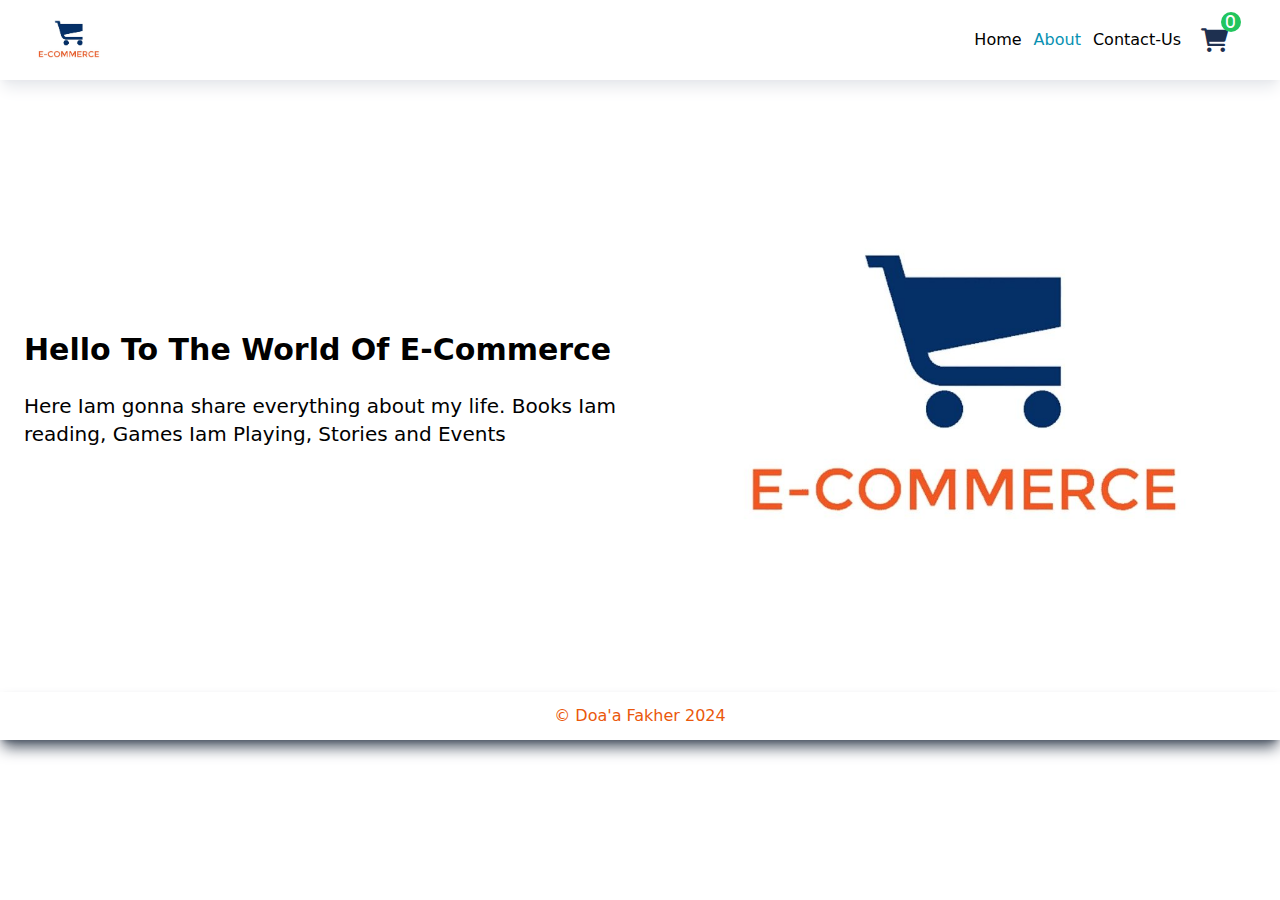
<file: about.html>
<!DOCTYPE html>
<html lang="en">

<head>
  <meta charset="UTF-8">
  <meta name="viewport" content="width=device-width, initial-scale=1.0">
  <title>About</title>
  <link rel="stylesheet" href="main.css">
  <!-- font awesome cdn -->
  <link href="https://cdnjs.cloudflare.com/ajax/libs/font-awesome/6.0.0-beta3/css/all.min.css" rel="stylesheet">
  <link href="./output.css" rel="stylesheet">
</head>

<body>

  <div class="main-container  w-full min-h-screen mx-auto flex flex-col gap-2">
    <!-- start header -->
    <header id="header"
      class="w-full h-10 md:h-20 bg-white md:px-8 px-3 py-6 flex gap-1 justify-between items-center shadow-lg shadow-gray-200 sticky top-0">
      <div class="logo w-10 h-10 md:w-20 md:h-20 ">
        <a href="#header">
          <img src="./imgs/eCommerce-logo.jpg" class="w-full cursor-pointer h-full object-contain">
        </a>
      </div>
      <nav class="flex justify-between items-center ">
        <ul class="list flex justify-between items-center gap-3">
          <li><a href="index.html"
              class="md:text-base break-words text-xs hover:text-cyan-600 transition-colors  home">Home</a>
          </li>
          <li><a href="about.html"
              class="md:text-base break-words text-xs text-cyan-600 transition-colors  about">About</a>
          </li>
          <li><a href="contact.html"
              class="md:text-base break-words text-xs hover:text-cyan-600 transition-colors  contact">Contact-Us</a>
          </li>
        </ul>
        <div class="cart relative ">
          <i class="fa-solid fa-cart-shopping md:text-2xl m-5 cart ">
              <div
                  class="counter flex justify-center items-center
               md:text-sm text-xs w-4 h-4 md:w-5 md:h-5 rounded-full absolute z-50 md:-top-3 md:left-5 left-3 -top-3 text-white text-center bg-green-500">
                  0</div>
          </i>
          <div
              class="ordersMenu w-96 h-72 hidden  p-4 shadow-lg shadow-gray-700 overflow-auto absolute z-50 md:top-12 md:-left-72 bg-white rounded  flex-col justify-between items-center">

          </div>
      </div>
      </nav>
    </header>
    <!-- End header -->

    <!-- start content -->
    <p class="xx"></p>
    <div class="content flex flex-row justify-between items-center p-3 w-full bg-white">
      <div class="text ">
        <h1 class="md:text-3xl text-base font-bold text-black p-3  ">Hello To The World Of E-Commerce
        </h1>

        <p class="p-3 text-base md:text-xl">Here Iam gonna share everything about my life. Books Iam reading, Games Iam
          Playing, Stories and
          Events</p>
      </div>

      <div class="logo flex-grow flex justify-center items-center ">
        <img class="h-full w-full object-contain" src="imgs/eCommerce-logo.jpg">
      </div>
    </div>


    <!-- end content -->

    <!-- start footer -->
    <div
      class="w-full md:h-12 h-5 bg-white text-orange-600 shadow-lg shadow-gray-600 flex justify-center items-center p-5 ">
      &copy; Doa'a Fakher 2024
    </div>
    <!-- end footer -->
    <script src="cart.js"></script>

</body>

</html>
</file>
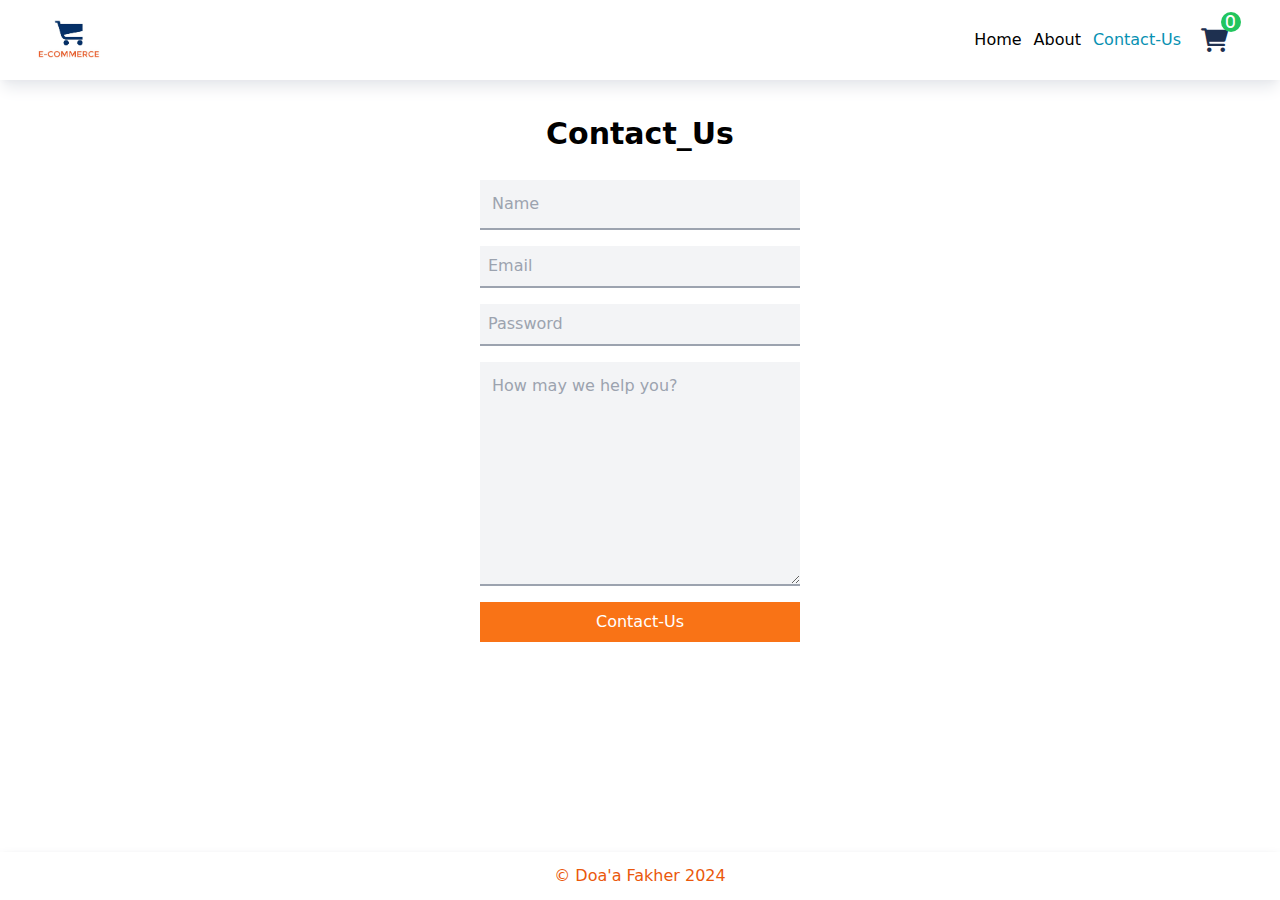
<file: contact.html>
<!DOCTYPE html>
<html lang="en">

<head>
  <meta charset="UTF-8">
  <meta name="viewport" content="width=device-width, initial-scale=1.0">
  <title>Contact</title>
  <link rel="stylesheet" href="main.css">
  <!-- font awesome cdn -->
  <link href="https://cdnjs.cloudflare.com/ajax/libs/font-awesome/6.0.0-beta3/css/all.min.css" rel="stylesheet">
  <link href="./output.css" rel="stylesheet">
</head>

<body>

  <div class="main-container  w-full min-h-screen mx-auto flex flex-col gap-2">
    <!-- start header -->
    <header id="header"
      class="w-full h-10 md:h-20 bg-white md:px-8 px-3 py-6 flex gap-1 justify-between items-center shadow-lg shadow-gray-200 sticky top-0">
      <div class="logo w-10 h-10 md:w-20 md:h-20 ">
        <a href="#header">
          <img src="./imgs/eCommerce-logo.jpg" class="w-full cursor-pointer h-full object-contain">
        </a>
      </div>
      <nav class="flex justify-between items-center ">
        <ul class="list flex justify-between items-center gap-3">
          <li><a href="index.html"
              class="md:text-base break-words text-xs hover:text-cyan-600 transition-colors  home">Home</a>
          </li>
          <li><a href="about.html"
              class="md:text-base break-words text-xs hover:text-cyan-600 transition-colors  about">About</a>
          </li>
          <li><a href="contact.html"
              class="md:text-base break-words text-xs text-cyan-600 transition-colors  contact">Contact-Us</a>
          </li>
        </ul>
        <div class="cart relative ">
          <i class="fa-solid fa-cart-shopping md:text-2xl m-5 cart ">
              <div
                  class="counter flex justify-center items-center
               md:text-sm text-xs w-4 h-4 md:w-5 md:h-5 rounded-full absolute z-50 md:-top-3 md:left-5 left-3 -top-3 text-white text-center bg-green-500">
                  0</div>
          </i>
          <div
              class="ordersMenu w-96 h-72 hidden  p-4 shadow-lg shadow-gray-700 overflow-auto absolute z-50 md:top-12 md:-left-72 bg-white rounded  flex-col justify-between items-center">

          </div>
      </div>
      </nav>
    </header>
    <!-- End header -->

    <!-- start content -->
    <div class="contact flex flex-col gap-4 flex-grow  justify-start items-center p-4">
      <h1 class="md:text-3xl text-base font-bold text-black p-3 ">Contact_Us</h1>
      <form class="flex flex-col gap-4  items-center">
        <input type="text" placeholder="Name"
          class="border-b-2 border-gray-400 bg-gray-100 p-2 md:p-3 md:w-80 w-56 outline-none">
        <input type="email" id="" placeholder="Email"
          class="p-1 md:p-2 md:w-80 w-56 outline-none border-b-2 border-gray-400 bg-gray-100">
        <input type="password" id="" placeholder="Password"
          class="p-2 md:p-2 md:w-80 w-56 outline-none border-b-2 border-gray-400 bg-gray-100">

        <textarea placeholder="How may we help you?"
          class="h-56 p-1 md:p-3 md:w-80 w-56 outline-none  border-b-2 border-gray-400 bg-gray-100"></textarea>

        <input type="submit" value="Contact-Us"
          class="p-1 md:p-2 md:w-80 w-56 outline-none text-white cursor-pointer active:bg-orange-700 bg-orange-500">
      </form>
    </div>
    <!-- end content -->

    <!-- start footer -->
    <div
      class="w-full md:h-12 h-5 bg-white text-orange-600 shadow-lg shadow-gray-600 flex justify-center items-center p-5 ">
      &copy; Doa'a Fakher 2024
    </div>
    <!-- end footer -->

    <script src="cart.js"></script>
</body>

</html>
</file>
<file: main.css>
* {
  box-sizing: border-box;
}
body {
}
/* start header */
header .cart i {
  content: "f07a";
  color: #1e3050;
  position: relative;
}

/* header .counter {
  position: absolute;
  top: -15px;
  right: -15px;
  width: 20px;
  height: 20px;
  background-color: #1e3050;
  border-radius: 50%;
  color: white;
  text-align: center;
} */
/* .ordersMenu {
  position: absolute;
  background-color: white;
  width: 400px;
  height: 400px;
  left: 60%;
  top: 60px;
  border-radius: 5px;
  padding: 15px;
  display: none;
} */
/* end header */
.action i {
  content: "f07a";
  
}
</file>
<file: output.css>
/* @tailwind base;
@tailwind components;
@tailwind utilities; */

*, ::before, ::after {
  --tw-border-spacing-x: 0;
  --tw-border-spacing-y: 0;
  --tw-translate-x: 0;
  --tw-translate-y: 0;
  --tw-rotate: 0;
  --tw-skew-x: 0;
  --tw-skew-y: 0;
  --tw-scale-x: 1;
  --tw-scale-y: 1;
  --tw-pan-x:  ;
  --tw-pan-y:  ;
  --tw-pinch-zoom:  ;
  --tw-scroll-snap-strictness: proximity;
  --tw-gradient-from-position:  ;
  --tw-gradient-via-position:  ;
  --tw-gradient-to-position:  ;
  --tw-ordinal:  ;
  --tw-slashed-zero:  ;
  --tw-numeric-figure:  ;
  --tw-numeric-spacing:  ;
  --tw-numeric-fraction:  ;
  --tw-ring-inset:  ;
  --tw-ring-offset-width: 0px;
  --tw-ring-offset-color: #fff;
  --tw-ring-color: rgb(59 130 246 / 0.5);
  --tw-ring-offset-shadow: 0 0 #0000;
  --tw-ring-shadow: 0 0 #0000;
  --tw-shadow: 0 0 #0000;
  --tw-shadow-colored: 0 0 #0000;
  --tw-blur:  ;
  --tw-brightness:  ;
  --tw-contrast:  ;
  --tw-grayscale:  ;
  --tw-hue-rotate:  ;
  --tw-invert:  ;
  --tw-saturate:  ;
  --tw-sepia:  ;
  --tw-drop-shadow:  ;
  --tw-backdrop-blur:  ;
  --tw-backdrop-brightness:  ;
  --tw-backdrop-contrast:  ;
  --tw-backdrop-grayscale:  ;
  --tw-backdrop-hue-rotate:  ;
  --tw-backdrop-invert:  ;
  --tw-backdrop-opacity:  ;
  --tw-backdrop-saturate:  ;
  --tw-backdrop-sepia:  ;
  --tw-contain-size:  ;
  --tw-contain-layout:  ;
  --tw-contain-paint:  ;
  --tw-contain-style:  ;
}

::backdrop {
  --tw-border-spacing-x: 0;
  --tw-border-spacing-y: 0;
  --tw-translate-x: 0;
  --tw-translate-y: 0;
  --tw-rotate: 0;
  --tw-skew-x: 0;
  --tw-skew-y: 0;
  --tw-scale-x: 1;
  --tw-scale-y: 1;
  --tw-pan-x:  ;
  --tw-pan-y:  ;
  --tw-pinch-zoom:  ;
  --tw-scroll-snap-strictness: proximity;
  --tw-gradient-from-position:  ;
  --tw-gradient-via-position:  ;
  --tw-gradient-to-position:  ;
  --tw-ordinal:  ;
  --tw-slashed-zero:  ;
  --tw-numeric-figure:  ;
  --tw-numeric-spacing:  ;
  --tw-numeric-fraction:  ;
  --tw-ring-inset:  ;
  --tw-ring-offset-width: 0px;
  --tw-ring-offset-color: #fff;
  --tw-ring-color: rgb(59 130 246 / 0.5);
  --tw-ring-offset-shadow: 0 0 #0000;
  --tw-ring-shadow: 0 0 #0000;
  --tw-shadow: 0 0 #0000;
  --tw-shadow-colored: 0 0 #0000;
  --tw-blur:  ;
  --tw-brightness:  ;
  --tw-contrast:  ;
  --tw-grayscale:  ;
  --tw-hue-rotate:  ;
  --tw-invert:  ;
  --tw-saturate:  ;
  --tw-sepia:  ;
  --tw-drop-shadow:  ;
  --tw-backdrop-blur:  ;
  --tw-backdrop-brightness:  ;
  --tw-backdrop-contrast:  ;
  --tw-backdrop-grayscale:  ;
  --tw-backdrop-hue-rotate:  ;
  --tw-backdrop-invert:  ;
  --tw-backdrop-opacity:  ;
  --tw-backdrop-saturate:  ;
  --tw-backdrop-sepia:  ;
  --tw-contain-size:  ;
  --tw-contain-layout:  ;
  --tw-contain-paint:  ;
  --tw-contain-style:  ;
}

/* ! tailwindcss v3.4.12 | MIT License | https://tailwindcss.com */

/*
1. Prevent padding and border from affecting element width. (https://github.com/mozdevs/cssremedy/issues/4)
2. Allow adding a border to an element by just adding a border-width. (https://github.com/tailwindcss/tailwindcss/pull/116)
*/

*,
::before,
::after {
  box-sizing: border-box;
  /* 1 */
  border-width: 0;
  /* 2 */
  border-style: solid;
  /* 2 */
  border-color: #e5e7eb;
  /* 2 */
}

::before,
::after {
  --tw-content: '';
}

/*
1. Use a consistent sensible line-height in all browsers.
2. Prevent adjustments of font size after orientation changes in iOS.
3. Use a more readable tab size.
4. Use the user's configured `sans` font-family by default.
5. Use the user's configured `sans` font-feature-settings by default.
6. Use the user's configured `sans` font-variation-settings by default.
7. Disable tap highlights on iOS
*/

html,
:host {
  line-height: 1.5;
  /* 1 */
  -webkit-text-size-adjust: 100%;
  /* 2 */
  -moz-tab-size: 4;
  /* 3 */
  -o-tab-size: 4;
     tab-size: 4;
  /* 3 */
  font-family: ui-sans-serif, system-ui, sans-serif, "Apple Color Emoji", "Segoe UI Emoji", "Segoe UI Symbol", "Noto Color Emoji";
  /* 4 */
  font-feature-settings: normal;
  /* 5 */
  font-variation-settings: normal;
  /* 6 */
  -webkit-tap-highlight-color: transparent;
  /* 7 */
}

/*
1. Remove the margin in all browsers.
2. Inherit line-height from `html` so users can set them as a class directly on the `html` element.
*/

body {
  margin: 0;
  /* 1 */
  line-height: inherit;
  /* 2 */
}

/*
1. Add the correct height in Firefox.
2. Correct the inheritance of border color in Firefox. (https://bugzilla.mozilla.org/show_bug.cgi?id=190655)
3. Ensure horizontal rules are visible by default.
*/

hr {
  height: 0;
  /* 1 */
  color: inherit;
  /* 2 */
  border-top-width: 1px;
  /* 3 */
}

/*
Add the correct text decoration in Chrome, Edge, and Safari.
*/

abbr:where([title]) {
  -webkit-text-decoration: underline dotted;
          text-decoration: underline dotted;
}

/*
Remove the default font size and weight for headings.
*/

h1,
h2,
h3,
h4,
h5,
h6 {
  font-size: inherit;
  font-weight: inherit;
}

/*
Reset links to optimize for opt-in styling instead of opt-out.
*/

a {
  color: inherit;
  text-decoration: inherit;
}

/*
Add the correct font weight in Edge and Safari.
*/

b,
strong {
  font-weight: bolder;
}

/*
1. Use the user's configured `mono` font-family by default.
2. Use the user's configured `mono` font-feature-settings by default.
3. Use the user's configured `mono` font-variation-settings by default.
4. Correct the odd `em` font sizing in all browsers.
*/

code,
kbd,
samp,
pre {
  font-family: ui-monospace, SFMono-Regular, Menlo, Monaco, Consolas, "Liberation Mono", "Courier New", monospace;
  /* 1 */
  font-feature-settings: normal;
  /* 2 */
  font-variation-settings: normal;
  /* 3 */
  font-size: 1em;
  /* 4 */
}

/*
Add the correct font size in all browsers.
*/

small {
  font-size: 80%;
}

/*
Prevent `sub` and `sup` elements from affecting the line height in all browsers.
*/

sub,
sup {
  font-size: 75%;
  line-height: 0;
  position: relative;
  vertical-align: baseline;
}

sub {
  bottom: -0.25em;
}

sup {
  top: -0.5em;
}

/*
1. Remove text indentation from table contents in Chrome and Safari. (https://bugs.chromium.org/p/chromium/issues/detail?id=999088, https://bugs.webkit.org/show_bug.cgi?id=201297)
2. Correct table border color inheritance in all Chrome and Safari. (https://bugs.chromium.org/p/chromium/issues/detail?id=935729, https://bugs.webkit.org/show_bug.cgi?id=195016)
3. Remove gaps between table borders by default.
*/

table {
  text-indent: 0;
  /* 1 */
  border-color: inherit;
  /* 2 */
  border-collapse: collapse;
  /* 3 */
}

/*
1. Change the font styles in all browsers.
2. Remove the margin in Firefox and Safari.
3. Remove default padding in all browsers.
*/

button,
input,
optgroup,
select,
textarea {
  font-family: inherit;
  /* 1 */
  font-feature-settings: inherit;
  /* 1 */
  font-variation-settings: inherit;
  /* 1 */
  font-size: 100%;
  /* 1 */
  font-weight: inherit;
  /* 1 */
  line-height: inherit;
  /* 1 */
  letter-spacing: inherit;
  /* 1 */
  color: inherit;
  /* 1 */
  margin: 0;
  /* 2 */
  padding: 0;
  /* 3 */
}

/*
Remove the inheritance of text transform in Edge and Firefox.
*/

button,
select {
  text-transform: none;
}

/*
1. Correct the inability to style clickable types in iOS and Safari.
2. Remove default button styles.
*/

button,
input:where([type='button']),
input:where([type='reset']),
input:where([type='submit']) {
  -webkit-appearance: button;
  /* 1 */
  background-color: transparent;
  /* 2 */
  background-image: none;
  /* 2 */
}

/*
Use the modern Firefox focus style for all focusable elements.
*/

:-moz-focusring {
  outline: auto;
}

/*
Remove the additional `:invalid` styles in Firefox. (https://github.com/mozilla/gecko-dev/blob/2f9eacd9d3d995c937b4251a5557d95d494c9be1/layout/style/res/forms.css#L728-L737)
*/

:-moz-ui-invalid {
  box-shadow: none;
}

/*
Add the correct vertical alignment in Chrome and Firefox.
*/

progress {
  vertical-align: baseline;
}

/*
Correct the cursor style of increment and decrement buttons in Safari.
*/

::-webkit-inner-spin-button,
::-webkit-outer-spin-button {
  height: auto;
}

/*
1. Correct the odd appearance in Chrome and Safari.
2. Correct the outline style in Safari.
*/

[type='search'] {
  -webkit-appearance: textfield;
  /* 1 */
  outline-offset: -2px;
  /* 2 */
}

/*
Remove the inner padding in Chrome and Safari on macOS.
*/

::-webkit-search-decoration {
  -webkit-appearance: none;
}

/*
1. Correct the inability to style clickable types in iOS and Safari.
2. Change font properties to `inherit` in Safari.
*/

::-webkit-file-upload-button {
  -webkit-appearance: button;
  /* 1 */
  font: inherit;
  /* 2 */
}

/*
Add the correct display in Chrome and Safari.
*/

summary {
  display: list-item;
}

/*
Removes the default spacing and border for appropriate elements.
*/

blockquote,
dl,
dd,
h1,
h2,
h3,
h4,
h5,
h6,
hr,
figure,
p,
pre {
  margin: 0;
}

fieldset {
  margin: 0;
  padding: 0;
}

legend {
  padding: 0;
}

ol,
ul,
menu {
  list-style: none;
  margin: 0;
  padding: 0;
}

/*
Reset default styling for dialogs.
*/

dialog {
  padding: 0;
}

/*
Prevent resizing textareas horizontally by default.
*/

textarea {
  resize: vertical;
}

/*
1. Reset the default placeholder opacity in Firefox. (https://github.com/tailwindlabs/tailwindcss/issues/3300)
2. Set the default placeholder color to the user's configured gray 400 color.
*/

input::-moz-placeholder, textarea::-moz-placeholder {
  opacity: 1;
  /* 1 */
  color: #9ca3af;
  /* 2 */
}

input::placeholder,
textarea::placeholder {
  opacity: 1;
  /* 1 */
  color: #9ca3af;
  /* 2 */
}

/*
Set the default cursor for buttons.
*/

button,
[role="button"] {
  cursor: pointer;
}

/*
Make sure disabled buttons don't get the pointer cursor.
*/

:disabled {
  cursor: default;
}

/*
1. Make replaced elements `display: block` by default. (https://github.com/mozdevs/cssremedy/issues/14)
2. Add `vertical-align: middle` to align replaced elements more sensibly by default. (https://github.com/jensimmons/cssremedy/issues/14#issuecomment-634934210)
   This can trigger a poorly considered lint error in some tools but is included by design.
*/

img,
svg,
video,
canvas,
audio,
iframe,
embed,
object {
  display: block;
  /* 1 */
  vertical-align: middle;
  /* 2 */
}

/*
Constrain images and videos to the parent width and preserve their intrinsic aspect ratio. (https://github.com/mozdevs/cssremedy/issues/14)
*/

img,
video {
  max-width: 100%;
  height: auto;
}

/* Make elements with the HTML hidden attribute stay hidden by default */

[hidden] {
  display: none;
}

.fixed {
  position: fixed;
}

.absolute {
  position: absolute;
}

.relative {
  position: relative;
}

.sticky {
  position: sticky;
}

.-top-3 {
  top: -0.75rem;
}

.left-3 {
  left: 0.75rem;
}

.right-0 {
  right: 0px;
}

.top-0 {
  top: 0px;
}

.top-80 {
  top: 20rem;
}

.z-30 {
  z-index: 30;
}

.z-50 {
  z-index: 50;
}

.m-5 {
  margin: 1.25rem;
}

.mx-auto {
  margin-left: auto;
  margin-right: auto;
}

.flex {
  display: flex;
}

.grid {
  display: grid;
}

.hidden {
  display: none;
}

.size-10 {
  width: 2.5rem;
  height: 2.5rem;
}

.h-1 {
  height: 0.25rem;
}

.h-10 {
  height: 2.5rem;
}

.h-2\/4 {
  height: 50%;
}

.h-20 {
  height: 5rem;
}

.h-4 {
  height: 1rem;
}

.h-5 {
  height: 1.25rem;
}

.h-56 {
  height: 14rem;
}

.h-72 {
  height: 18rem;
}

.h-96 {
  height: 24rem;
}

.h-fit {
  height: -moz-fit-content;
  height: fit-content;
}

.h-full {
  height: 100%;
}

.h-3\/6 {
  height: 50%;
}

.h-2\/5 {
  height: 40%;
}

.h-1\/5 {
  height: 20%;
}

.h-1\/3 {
  height: 33.333333%;
}

.min-h-screen {
  min-height: 100vh;
}

.w-10 {
  width: 2.5rem;
}

.w-20 {
  width: 5rem;
}

.w-4 {
  width: 1rem;
}

.w-56 {
  width: 14rem;
}

.w-96 {
  width: 24rem;
}

.w-full {
  width: 100%;
}

.flex-grow {
  flex-grow: 1;
}

.cursor-pointer {
  cursor: pointer;
}

.grid-cols-2 {
  grid-template-columns: repeat(2, minmax(0, 1fr));
}

.flex-row {
  flex-direction: row;
}

.flex-col {
  flex-direction: column;
}

.items-start {
  align-items: flex-start;
}

.items-center {
  align-items: center;
}

.justify-start {
  justify-content: flex-start;
}

.justify-center {
  justify-content: center;
}

.justify-between {
  justify-content: space-between;
}

.gap-1 {
  gap: 0.25rem;
}

.gap-2 {
  gap: 0.5rem;
}

.gap-3 {
  gap: 0.75rem;
}

.gap-4 {
  gap: 1rem;
}

.gap-5 {
  gap: 1.25rem;
}

.overflow-auto {
  overflow: auto;
}

.break-words {
  overflow-wrap: break-word;
}

.rounded {
  border-radius: 0.25rem;
}

.rounded-full {
  border-radius: 9999px;
}

.border-b-2 {
  border-bottom-width: 2px;
}

.border-gray-400 {
  --tw-border-opacity: 1;
  border-color: rgb(156 163 175 / var(--tw-border-opacity));
}

.bg-cyan-600 {
  --tw-bg-opacity: 1;
  background-color: rgb(8 145 178 / var(--tw-bg-opacity));
}

.bg-gray-100 {
  --tw-bg-opacity: 1;
  background-color: rgb(243 244 246 / var(--tw-bg-opacity));
}

.bg-gray-300 {
  --tw-bg-opacity: 1;
  background-color: rgb(209 213 219 / var(--tw-bg-opacity));
}

.bg-green-500 {
  --tw-bg-opacity: 1;
  background-color: rgb(34 197 94 / var(--tw-bg-opacity));
}

.bg-neutral-200 {
  --tw-bg-opacity: 1;
  background-color: rgb(229 229 229 / var(--tw-bg-opacity));
}

.bg-orange-500 {
  --tw-bg-opacity: 1;
  background-color: rgb(249 115 22 / var(--tw-bg-opacity));
}

.bg-red-300 {
  --tw-bg-opacity: 1;
  background-color: rgb(252 165 165 / var(--tw-bg-opacity));
}

.bg-white {
  --tw-bg-opacity: 1;
  background-color: rgb(255 255 255 / var(--tw-bg-opacity));
}

.object-contain {
  -o-object-fit: contain;
     object-fit: contain;
}

.object-cover {
  -o-object-fit: cover;
     object-fit: cover;
}

.p-1 {
  padding: 0.25rem;
}

.p-2 {
  padding: 0.5rem;
}

.p-3 {
  padding: 0.75rem;
}

.p-4 {
  padding: 1rem;
}

.p-5 {
  padding: 1.25rem;
}

.px-3 {
  padding-left: 0.75rem;
  padding-right: 0.75rem;
}

.px-4 {
  padding-left: 1rem;
  padding-right: 1rem;
}

.py-2 {
  padding-top: 0.5rem;
  padding-bottom: 0.5rem;
}

.py-6 {
  padding-top: 1.5rem;
  padding-bottom: 1.5rem;
}

.pt-10 {
  padding-top: 2.5rem;
}

.text-center {
  text-align: center;
}

.text-2xl {
  font-size: 1.5rem;
  line-height: 2rem;
}

.text-base {
  font-size: 1rem;
  line-height: 1.5rem;
}

.text-sm {
  font-size: 0.875rem;
  line-height: 1.25rem;
}

.text-xl {
  font-size: 1.25rem;
  line-height: 1.75rem;
}

.text-xs {
  font-size: 0.75rem;
  line-height: 1rem;
}

.font-bold {
  font-weight: 700;
}

.text-black {
  --tw-text-opacity: 1;
  color: rgb(0 0 0 / var(--tw-text-opacity));
}

.text-blue-950 {
  --tw-text-opacity: 1;
  color: rgb(23 37 84 / var(--tw-text-opacity));
}

.text-cyan-600 {
  --tw-text-opacity: 1;
  color: rgb(8 145 178 / var(--tw-text-opacity));
}

.text-gray-600 {
  --tw-text-opacity: 1;
  color: rgb(75 85 99 / var(--tw-text-opacity));
}

.text-gray-900 {
  --tw-text-opacity: 1;
  color: rgb(17 24 39 / var(--tw-text-opacity));
}

.text-orange-600 {
  --tw-text-opacity: 1;
  color: rgb(234 88 12 / var(--tw-text-opacity));
}

.text-white {
  --tw-text-opacity: 1;
  color: rgb(255 255 255 / var(--tw-text-opacity));
}

.shadow-lg {
  --tw-shadow: 0 10px 15px -3px rgb(0 0 0 / 0.1), 0 4px 6px -4px rgb(0 0 0 / 0.1);
  --tw-shadow-colored: 0 10px 15px -3px var(--tw-shadow-color), 0 4px 6px -4px var(--tw-shadow-color);
  box-shadow: var(--tw-ring-offset-shadow, 0 0 #0000), var(--tw-ring-shadow, 0 0 #0000), var(--tw-shadow);
}

.shadow-gray-200 {
  --tw-shadow-color: #e5e7eb;
  --tw-shadow: var(--tw-shadow-colored);
}

.shadow-gray-600 {
  --tw-shadow-color: #4b5563;
  --tw-shadow: var(--tw-shadow-colored);
}

.shadow-gray-700 {
  --tw-shadow-color: #374151;
  --tw-shadow: var(--tw-shadow-colored);
}

.outline-none {
  outline: 2px solid transparent;
  outline-offset: 2px;
}

.filter {
  filter: var(--tw-blur) var(--tw-brightness) var(--tw-contrast) var(--tw-grayscale) var(--tw-hue-rotate) var(--tw-invert) var(--tw-saturate) var(--tw-sepia) var(--tw-drop-shadow);
}

.transition {
  transition-property: color, background-color, border-color, text-decoration-color, fill, stroke, opacity, box-shadow, transform, filter, -webkit-backdrop-filter;
  transition-property: color, background-color, border-color, text-decoration-color, fill, stroke, opacity, box-shadow, transform, filter, backdrop-filter;
  transition-property: color, background-color, border-color, text-decoration-color, fill, stroke, opacity, box-shadow, transform, filter, backdrop-filter, -webkit-backdrop-filter;
  transition-timing-function: cubic-bezier(0.4, 0, 0.2, 1);
  transition-duration: 150ms;
}

.transition-colors {
  transition-property: color, background-color, border-color, text-decoration-color, fill, stroke;
  transition-timing-function: cubic-bezier(0.4, 0, 0.2, 1);
  transition-duration: 150ms;
}

.duration-300 {
  transition-duration: 300ms;
}

.hover\:bg-cyan-900:hover {
  --tw-bg-opacity: 1;
  background-color: rgb(22 78 99 / var(--tw-bg-opacity));
}

.hover\:bg-orange-600:hover {
  --tw-bg-opacity: 1;
  background-color: rgb(234 88 12 / var(--tw-bg-opacity));
}

.hover\:text-cyan-600:hover {
  --tw-text-opacity: 1;
  color: rgb(8 145 178 / var(--tw-text-opacity));
}

.hover\:text-orange-500:hover {
  --tw-text-opacity: 1;
  color: rgb(249 115 22 / var(--tw-text-opacity));
}

.active\:bg-cyan-900:active {
  --tw-bg-opacity: 1;
  background-color: rgb(22 78 99 / var(--tw-bg-opacity));
}

.active\:bg-orange-700:active {
  --tw-bg-opacity: 1;
  background-color: rgb(194 65 12 / var(--tw-bg-opacity));
}

.group:hover .group-hover\:text-orange-500 {
  --tw-text-opacity: 1;
  color: rgb(249 115 22 / var(--tw-text-opacity));
}

@media (min-width: 640px) {
  .sm\:text-left {
    text-align: left;
  }
}

@media (min-width: 768px) {
  .md\:-left-72 {
    left: -18rem;
  }

  .md\:-top-3 {
    top: -0.75rem;
  }

  .md\:left-5 {
    left: 1.25rem;
  }

  .md\:top-12 {
    top: 3rem;
  }

  .md\:h-12 {
    height: 3rem;
  }

  .md\:h-20 {
    height: 5rem;
  }

  .md\:h-5 {
    height: 1.25rem;
  }

  .md\:w-20 {
    width: 5rem;
  }

  .md\:w-5 {
    width: 1.25rem;
  }

  .md\:w-80 {
    width: 20rem;
  }

  .md\:grid-cols-4 {
    grid-template-columns: repeat(4, minmax(0, 1fr));
  }

  .md\:p-2 {
    padding: 0.5rem;
  }

  .md\:p-3 {
    padding: 0.75rem;
  }

  .md\:px-8 {
    padding-left: 2rem;
    padding-right: 2rem;
  }

  .md\:pt-20 {
    padding-top: 5rem;
  }

  .md\:text-2xl {
    font-size: 1.5rem;
    line-height: 2rem;
  }

  .md\:text-3xl {
    font-size: 1.875rem;
    line-height: 2.25rem;
  }

  .md\:text-base {
    font-size: 1rem;
    line-height: 1.5rem;
  }

  .md\:text-lg {
    font-size: 1.125rem;
    line-height: 1.75rem;
  }

  .md\:text-sm {
    font-size: 0.875rem;
    line-height: 1.25rem;
  }

  .md\:text-xl {
    font-size: 1.25rem;
    line-height: 1.75rem;
  }
}
</file>
